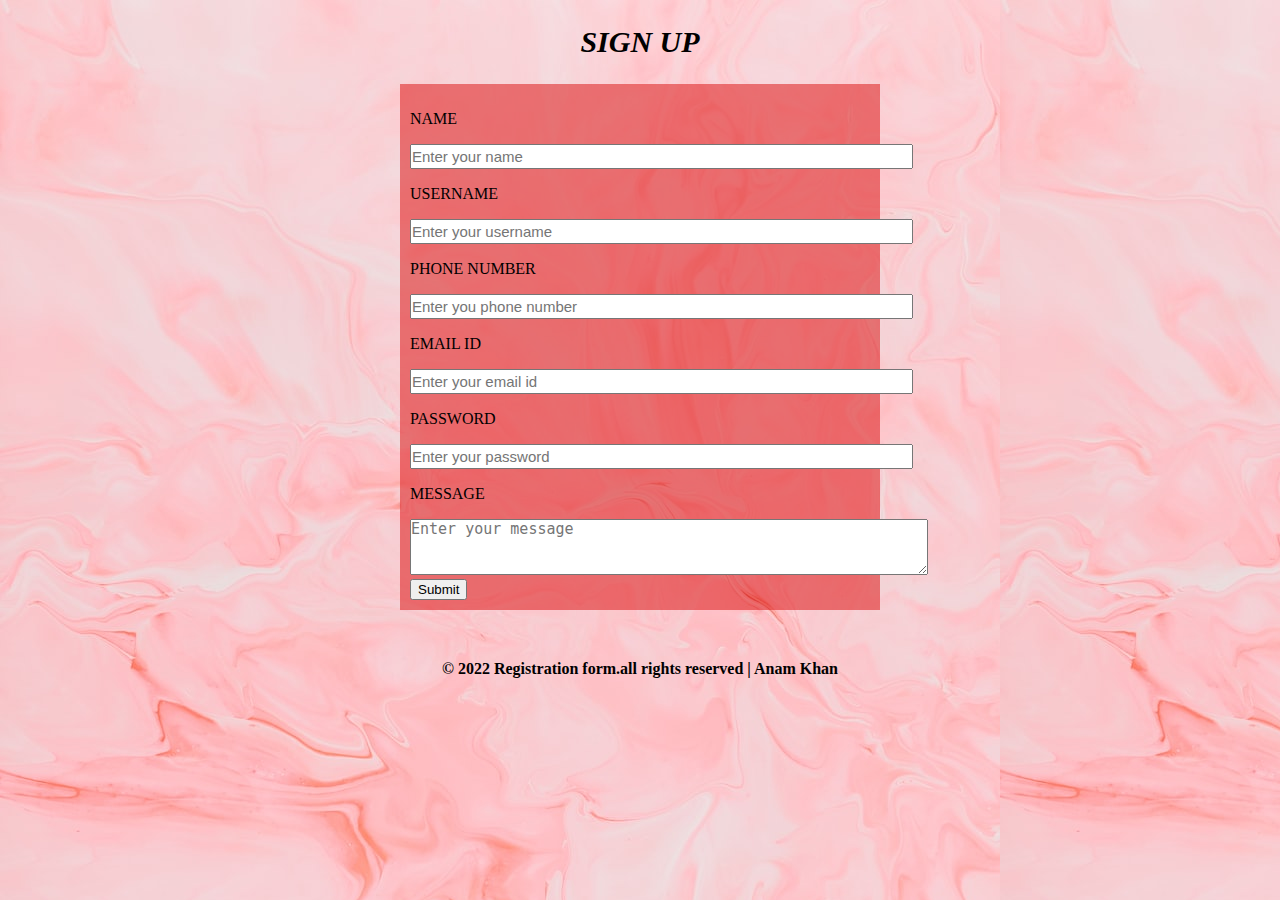
<file: index.html>
<!DOCTYPE html>
<html lang="en">
<head>
    <meta charset="UTF-8">
    <meta http-equiv="X-UA-Compatible" content="IE=edge">
    <meta name="viewport" content="width=device-width, initial-scale=1.0">
    <title>SIGN UP FORM</title>
    <link rel="stylesheet" href="style.css">
    <link href="https://cdn.jsdelivr.net/npm/bootstrap@5.2.0/dist/css/bootstrap.min.css" rel="stylesheet" integrity="sha384-gH2yIJqKdNHPEq0n4Mqa/HGKIhSkIHeL5AyhkYV8i59U5AR6csBvApHHNl/vI1Bx" crossorigin="anonymous">
    
</head>
<body>
    <section>
        <div>
            <h2>SIGN UP</h2>
        </div>
    </section>
    <section>
        <form type="submit" action="Registered.html" method="post" onsubmit="return validate()">
            <div>
                <p class="unit">NAME<p>
                <input class="edit" type="text" name="name" placeholder="Enter your name" id="name">
                <span id="fname" class="text-danger font-weight-bold"></span>
            </div>
            <div>
                <p class="unit">USERNAME</p>
                <input class="edit" type="text" name="username" placeholder="Enter your username" id="username">
                <span id="uname" class="text-danger font-weight-bold"></span>
            </div>
            <div>
                <p class="unit">PHONE NUMBER</p>
                <input class="edit" type="number" name="number" placeholder="Enter you phone number" id="number">
                <span id="phoneno" class="text-danger font-weight-bold"></span>
            </div>
            <div id="email">
                <p class="unit">EMAIL ID</p>
                <input class="edit" type="text" name="email" placeholder="Enter your email id" id="email">
                <span id="emailid" class="text-danger font-weight-bold"></span>
            </div>
            <div id="password">
                <p class="unit">PASSWORD</p>
                <input class="edit" type="text" name="password" placeholder="Enter your password" id="password">
                <span id="pass" class="text-danger font-weight-bold"></span>
            </div>
            <div>
                <p class="unit">MESSAGE</p>
                <textarea class="edit1"  cols="30" rows="3" type="text" placeholder="Enter your message"></textarea>
            </div>
            <div>
                <input type="submit" id="btn" class="btn btn-sm btn-danger">
            </div> 
        </form>
        <div>
            <p style="text-align: center;"><b>&copy 2022 Registration form.all rights reserved | Anam Khan</b></p>
        </div>
    </section>

<script type="text/javascript" src="index.js"></script>
<script src="https://cdn.jsdelivr.net/npm/bootstrap@5.2.0/dist/js/bootstrap.bundle.min.js" integrity="sha384-A3rJD856KowSb7dwlZdYEkO39Gagi7vIsF0jrRAoQmDKKtQBHUuLZ9AsSv4jD4Xa" crossorigin="anonymous"></script>
</body>
</html>
</file>
<file: style.css>
body{
    margin: 0px;
    background-image: url(images/bg-image.jpg);
}
form{
    margin: 0px 400px 50px 400px;
    padding: 10px;
    background-color: rgba(221, 34, 34, 0.568);
}
h2{
    text-align: center;
    font-size: 30px;
    font-style: oblique;
}
.unit{
    
}
.edit{
    font-size: 15px;
    padding: 2px 300px 2px 0px;
}
.edit1{
    font-size: 15px;
    padding: 0px 230px 0px 0px;
}
button{
    background-color: pink;
    padding: 10px 30px 10px 30px;
    margin-left: 200px;
    border-radius: 30px;
    border-color: pink;
}
</file>
